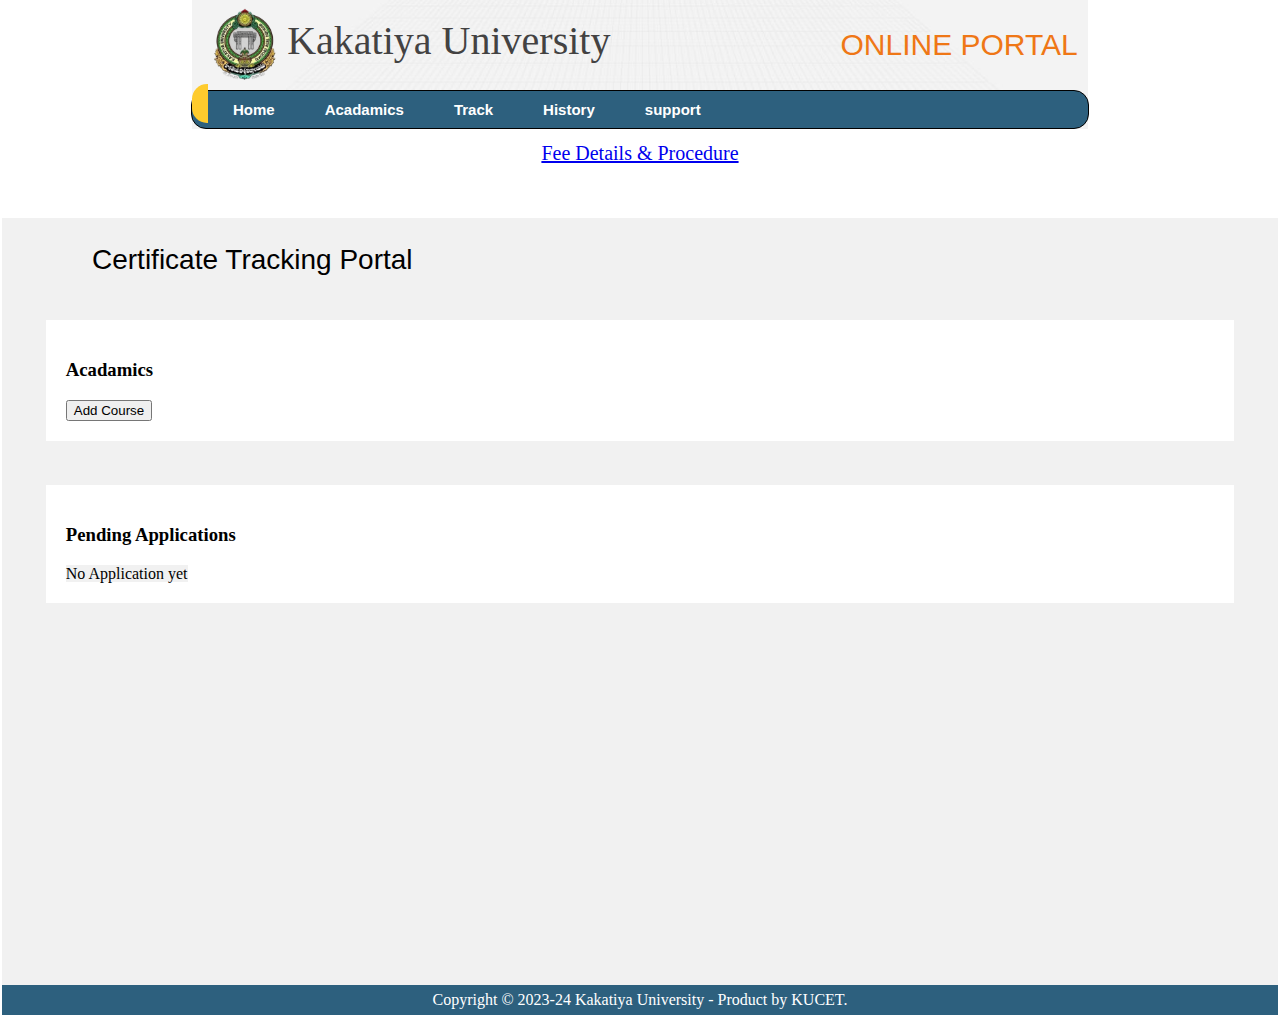
<file: index.html>
<!DOCTYPE html>
<html lang="en">
<head>
    <meta charset="UTF-8">
    <meta name="viewport" content="width=device-width, initial-scale=1.0">
    <title>kakatiya University Online portal</title>
    <link rel="stylesheet" href="./style.css">
    <link href="https://cdn.jsdelivr.net/npm/bootstrap@5.3.2/dist/css/bootstrap.min.css" rel="stylesheet" integrity="sha384-T3c6CoIi6uLrA9TneNEoa7RxnatzjcDSCmG1MXxSR1GAsXEV/Dwwykc2MPK8M2HN" crossorigin="anonymous">
    <link href="https://db.onlinewebfonts.com/c/f3258385782c4c96aa24fe8b5d5f9782?family=Old+English+Text+MT" rel="stylesheet">
    <link rel="stylesheet" href="https://cdnjs.cloudflare.com/ajax/libs/font-awesome/6.5.0/css/all.min.css" integrity="sha512-Avb2QiuDEEvB4bZJYdft2mNjVShBftLdPG8FJ0V7irTLQ8Uo0qcPxh4Plq7G5tGm0rU+1SPhVotteLpBERwTkw==" crossorigin="anonymous" referrerpolicy="no-referrer" />
</head>
<body>
    <div class="main">
        <div class="header-background">
            <div class="header">
                <img id="ku-logo" src="./imgs/ku-logo.png" />
                <div id="ku-text">Kakatiya University</div>
                <div id="online-portal">ONLINE PORTAL</div>
            </div>
            <div class="menu-container">
                <div class="menu">
                    <span id="home-width"><i class="fas fa-home home-logo"></i></span>
                    <a href="./index.html">Home</a>
                    <a href="">Acadamics</a>
                    <a href="./track.html">Track</a>
                    <a href="">History</a>
                    <a href="">support</a>
                    <!-- <a href="./login.html" id="login-link">Login</a> -->
                </div>
            </div>
        </div>
        <div class="fee-details">
            <!-- <a href="./pdfs/manual.pdf" style="display: flex; justify-content: center; font-size: 20px; margin-top: 1%;">Manual</a> -->
            <a href="./pdfs/payment_ku.pdf" style="display: flex; justify-content: center; font-size: 20px; margin-top: 1%;">Fee Details & Procedure</a>
        </div>
        <div class="body-section">
            <h1 id="welcome">Certificate Tracking Portal</h1>
            <div class="add-course">
                <h3>Acadamics</h3>
                <button class="btn btn-primary">
                    <a href="add-details.html" style="text-decoration: none; color: inherit;">
                        Add Course
                    </a>
                </button>
            </div>
            <div class="add-course">
                <h3>Pending Applications</h3>
                <span>No Application yet</span>
            </div>
        
            <div class="footer">
                Copyright © 2023-24 Kakatiya University - Product by KUCET.
            </div>
        </div>
    </div>
</body>
</html>
</file>
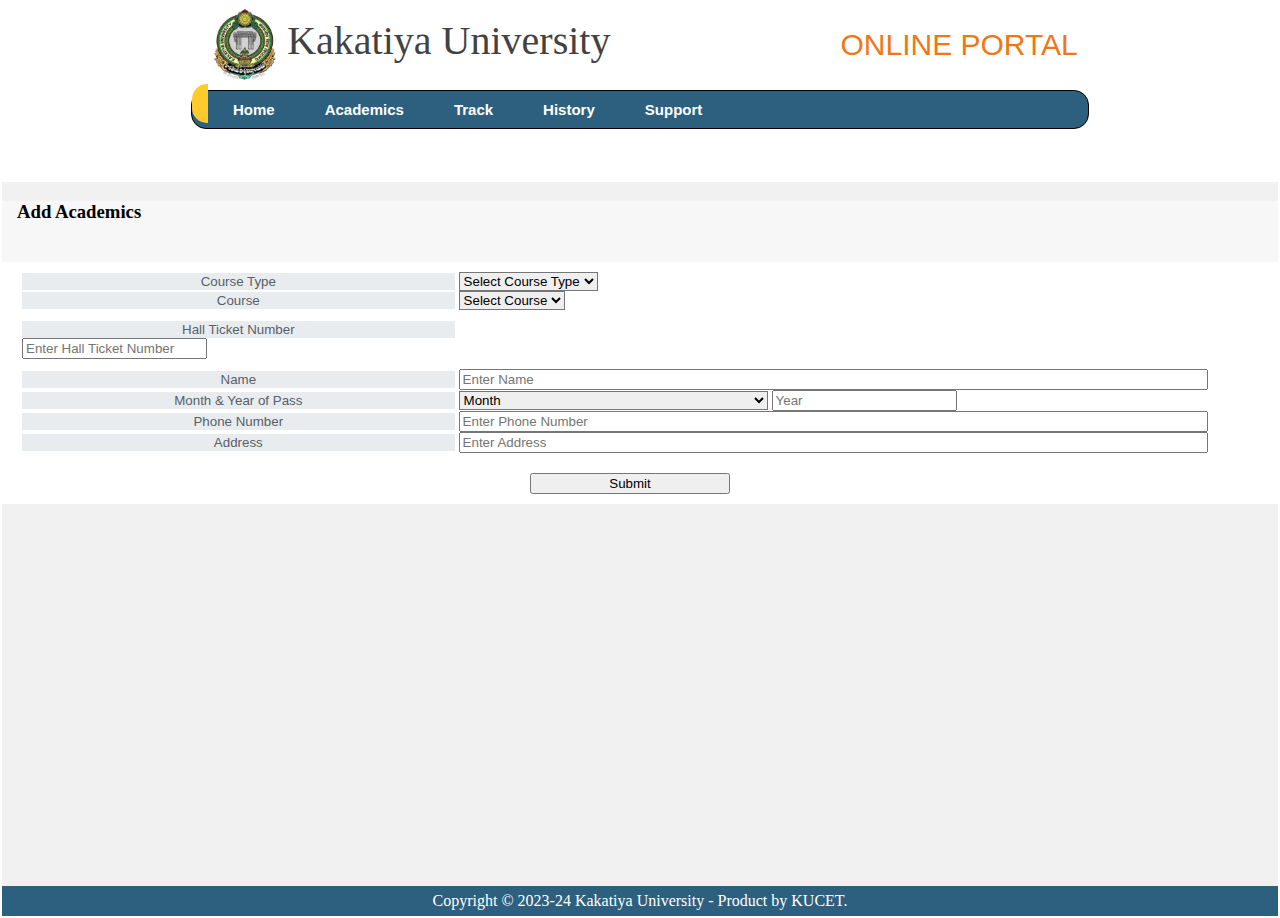
<file: add-details.html>
<!DOCTYPE html>
<html lang="en">
<head>
    <meta charset="UTF-8">
    <meta name="viewport" content="width=device-width, initial-scale=1.0">
    <title>kakatiya University Online Portal</title>
    <!-- Include necessary CSS files -->
    <!-- Bootstrap CSS -->
    <link href="https://cdn.jsdelivr.net/npm/bootstrap@5.3.2/dist/css/bootstrap.min.css" rel="stylesheet" integrity="sha384-T3c6CoIi6uLrA9TneNEoa7RxnatzjcDSCmG1MXxSR1GAsXEV/Dwwykc2MPK8M2HN" crossorigin="anonymous">
    <!-- Font Awesome CSS -->
    <link rel="stylesheet" href="https://cdnjs.cloudflare.com/ajax/libs/font-awesome/6.5.0/css/all.min.css" integrity="sha512-Avb2QiuDEEvB4bZJYdft2mNjVShBftLdPG8FJ0V7irTLQ8Uo0qcPxh4Plq7G5tGm0rU+1SPhVotteLpBERwTkw==" crossorigin="anonymous" referrerpolicy="no-referrer" />
    <!-- Custom CSS -->
    <link rel="stylesheet" href="style.css">
</head>
<body>
    <div class="main">
        <!-- Header Section -->
        <div class="header">
            <img id="ku-logo" src="./imgs/ku-logo.png" />
            <div id="ku-text" style="font-family: Old English Text MT;">Kakatiya University</div>
            <div id="online-portal">ONLINE PORTAL</div>
        </div>
        <!-- Menu Section -->
        <div class="menu-container">
            <div class="menu">
                <span id="home-width"><i class="fas fa-home home-logo"></i></span>
                <a href="index.html">Home</a>
                <a href="./add-details.html">Academics</a>
                <a href="./track.html">Track</a>
                <a href="">History</a>
                <a href="">Support</a>
                <!-- <a href="./login.html" id="login-link">Login</a> -->
            </div>
        </div>
        <!-- Body Section -->
        <div class="body-section">
            <div class="academics-container">
                <div class="add-academics-header">
                    <h3>Add Academics</h3>
                </div>
                <!-- Form for adding academics -->
                <form action="connect.php" method="post">
                    <div class="academics-body">
                        <!-- Course Type Select -->
                        <div class="row">
                            <div class="col-md-6 p-2 option-box">
                                <div class="d-flex">
                                    <button class="btn btn-secondary btn-course">Course Type</button>
                                    <select class="form-select form-width" aria-label="Default select example" id="select1" name="select1" onchange="selectCourse(this.id,'select2')">
                                        <option selected>Select Course Type</option>
                                        <option value="Under Graduation">Under Graduation</option>
                                        <option value="Post Graduation">Post Graduation</option>
                                        <option value="Professional">Professional</option>
                                    </select>
                                </div>
                            </div>
                            <!-- Course Select -->
                            <div class="col-md-6 p-2 option-box">
                                <div class="d-flex">
                                    <button class="btn btn-secondary btn-course">Course</button>
                                    <select class="form-select form-width" aria-label="Default select example" id="select2" name="select2" required>
                                        <option selected>Select Course</option>
                                    </select>
                                </div>
                            </div>
                        </div>
                        <!-- Hall Ticket Number Input -->
                        <div class="row hallticket-section">
                            <div class="d-flex">
                                <button class="btn btn-secondary btn-course">Hall Ticket Number</button>
                                <div class="input-group rounded">
                                    <input type="search" class="form-control rounded" placeholder="Enter Hall Ticket Number" aria-label="Search" aria-describedby="search-addon" name="hallticket" required>
                                    <span class="input-group-text border-0" id="search-addon">
                                    <i class="fas fa-search"></i>
                                    </span>
                                </div>
                            </div>
                        </div>
                        <!-- Name Input -->
                        <div class="row">
                            <div class="col-md-6 p-2 option-box">
                                <div class="d-flex">
                                    <button class="btn btn-secondary btn-course ">Name</button>
                                    <input class="namebox-academics" type="text" name="name" required placeholder="Enter Name"style="width: 60%;" >
                                </div>
                            </div>
                            <!-- Month & Year of Pass Select -->
                            <div class="col-md-6 p-2 option-box">
                                <div class="d-flex">
                                    <button class="btn btn-secondary btn-course">Month & Year of Pass</button>
                                    <select class="form-select month-section" aria-label="Default select example" name="month">
                                        <option selected>Month</option>
                                        <option value="January">January</option>
                                        <option value="February">February</option>
                                        <option value="March">March</option>
                                        <option value="April">April</option>
                                        <option value="May">May</option>
                                        <option value="June">June</option>
                                        <option value="July">July</option>
                                        <option value="August">August</option>
                                        <option value="September">September</option>
                                        <option value="October">October</option>
                                        <option value="November">November</option>
                                        <option value="December">December</option>
                                    </select>
                                    <input type="number" name="year" placeholder="Year" required>
                                </div>
                            </div>
                        </div>
                        <div class="row">
                            <div class="col-md-6 p-2 option-box">
                                <div class="d-flex">
                                    <button class="btn btn-secondary btn-course">Phone Number</button>
                                    <input type="number" name="Phone" id="" placeholder="Enter Phone Number" required style="width: 60%;">
                                </div>
                            </div>
                            <!-- Course Select -->
                            <div class="col-md-6 p-2 option-box">
                                <div class="d-flex">
                                    <button class="btn btn-secondary btn-course">Address</button>
                                    <input type="text" name="Address" id="" placeholder="Enter Address" required style="width: 60%;">
                                </div>
                            </div>
                        </div>
                        <!-- Submit Button -->
                        <div class="row details-submit-section">
                            <button type="submit" class="btn btn-primary submit-btn">Submit</button>
                        </div>
                    </div>
                </form>
            </div>
            <!-- Footer Section -->
            <div class="footer">
                Copyright © 2023-24 Kakatiya University - Product by KUCET.
            </div>
        </div>
    </div>

    <!-- JavaScript Section -->
    <script>
        // Function to dynamically populate course options based on course type selection
        function selectCourse(s1, s2) {
            var s1 = document.getElementById(s1);
            var s2 = document.getElementById(s2);

            s2.innerHTML = "";

            if (s1.value == "Under Graduation") {
                var optionArray = [
                    'b.Li.Sc|B.Li.Sc',
                    'bBA|BBA',
                    'bHM & CT|BHM & CT',
                    'history|History',
                    'b.Sc(B)|B.Sc(B)',
                    'b.Sc(M)|B.Sc(M)',
                    'b.Sc(V)|B.Sc(V)',
                    'b.Com|B.Com',
                    'b.A|B.A',
                    'b.B.M|B.B.M',
                    'bCA|BCA',
                    'b.Sc(V)]|B.Sc(V)'
                ];
            } else if (s1.value == "Post Graduation") {
                var optionArray = [
                    'pGDCA|PGDCA',
                    'pGDG&C|PGDG&C',
                    'm.A|M.A',
                    'story|Story',
                    'm.COM|M.COM',
                    'm.Sc|M.Sc',
                    'mASTER OF SOCIAL WORK|MASTER OF SOCIAL WORK',
                    'mASTER OF TOURISM|MASTER OF TOURISM',
                    'm.H.R.M.|M.H.R.M.',
                    'm.Li.Sc|M.Li.Sc',
                    'm.C.J.|M.C.J.',
                    'm.P.Ed|M.P.Ed'
                ];

            } else if (s1.value == "Professional") {
                var optionArray = [
                    'b.Ed|B.Ed',
                    'b.TECH|B.TECH',
                    'b.Pharmacy|B.Pharmacy',
                    'lAW|LAW',
                    'mBA|MBA',
                    'mCA|MCA',
                    'm.Pharmacy|M.Pharmacy',
                    'm.TECH|M.TECH',
                    'm.ED|M.ED',
                    'b.P.ED|B.P.ED',
                    'pHARM-D|PHARM-D',
                    'm.Sc 5-YEAR INTEGRATED CHEMISTRY|M.Sc 5-YEAR INTEGRATED CHEMISTRY',
                    'm.Sc 5-YEAR INTEGRATED BIOTECHNOLOGY|M.Sc 5-YEAR INTEGRATED BIOTECHNOLOGY'
                ];

            }
            for (var option in optionArray) {
                var pair = optionArray[option].split("|");
                var newOption = document.createElement("option");
                newOption.value = pair[0];
                newOption.innerHTML = pair[1];
                s2.options.add(newOption);
            }

        }
    </script>
</body>
</html>
</file>
<file: style.css>
body {
    margin: 0;
    padding: 0;
}

.header {
    margin-top: 0px;
    font-size: 30px;
    display: flex;
    align-items: center;
    justify-content: center;
}

.header-background {
    background-image: url(./imgs/title-background.jpg);
    background-size: 70% auto;
    background-repeat: no-repeat;
    background-position: center; 
    background-blend-mode: soft-light;
}

#ku-logo {
    height: 90px;
    width: 85px;
}

#ku-text {
    color: #434242;
    display: inline-block;
    font-family: "Old English Text MT";
    font-size: 40px;
    padding-top: 0;
    margin-bottom: 10px;
    margin-top: 0px;
    margin-right: 220px;
}

#online-portal {
    color: #EF7716;
    display: inline-block;
    font-family: Helvetica, "Trebuchet MS", Arial, sans-serif;
    margin-left: 10px;
    margin-top: 0px;
}

.home-logo {
    color: #898787;
    font-size: 25px;
    background-color: #FECB2D;
    border-top-left-radius: 15px;
    border-bottom-left-radius: 15px;
    padding-top: 12px;
    padding-left: 16px;
    height: 50px;
    width: 70px;
}

.menu {
    display: flex;
    background-color: #2D607E;
    color: white;
    align-items: center;
    min-width: 70%;
    max-width: 80%;
    align-self: center;
    font-size: 15px;
    font-weight: bold;
    border: 1px black solid;
    border-radius: 15px;
}

.menu-container {
    display: flex;
    justify-content: center;
}

.menu a {
    color: white;
    text-decoration: none;
    padding: 10px 25px;
    font-family: Helvetica, "Trebuchet MS", Arial, sans-serif;;
}

.menu a:hover {
    color: #FECB2D;
}

.menu img {
    padding: 10px 30px;
    border-top-left-radius: 10px;
    border-bottom-left-radius: 10px;
    clip-path: polygon(0 0, 75% 0%, 100% 50%, 75% 100%, 0 100%, 0% 50%);
}

#login-link {
    font-weight: normal;
    position: relative;
    margin-left: 50px;
}

#welcome {
    font-size: 28px;
    margin-top: 2%;
    margin-left: 90px;
    font-family: Helvetica, "Trebuchet MS", Arial, sans-serif;
    font-weight: 470;
}

.body-section {
    margin-top: 4%;
    background-color: #f1f1f1;
    border: 2px solid rgb(255, 255, 255);
}

.add-course span {
    background-color: #f1f1f1;
    width: 100%;
}

.add-course {
    margin: auto;
    background-color: #ffffff;
    margin-top: 3.5%;
    padding-left: 20px;
    width: 90%;
    padding: 20px;
}

.footer {
    height: 30px;
    background-color: #2D607E;
    width: 100%;
    color: white;
    margin-top: 30%;
    display: flex;
    justify-content: center;
    align-items: center;
}

.acadamics-container {
    margin-top: 20px !important;
    margin: auto;
    width: 88%;
    background-color: #ffffff;
}

.add-academics-header {
    background-color: #f7f7f7;
    padding-bottom: 20px;
    padding-left: 15px;
}

.academics-body {
    background-color: #ffffff;
    padding: 10px 20px;
}

.btn-course {
    width: 35%;
    color: #585f67 !important;
    border-radius: 0% !important;
    background-color: #e8ecef !important;
    border: 2px #e1e5e9 !important;
}

.hallticket-section {
    padding-top: 10px;
    padding-bottom: 10px;
}

.namebox-acadamics {
    width: 65% !important;
}

select {
    border-radius: 0% !important;
}
.track-submit-section, .details-submit-section{
    display: flex;
    justify-content: center;
}
.submit-btn,
.print-btn {
    margin-top: 20px !important;
    width: 200px !important;
}
.submit-btn{
    margin-right: 20px;
}

.print-submit-section {
    display: flex;
    justify-content: center;
    align-items: center;
    margin-top: 20px;
}

.month-section {
    width: 25% !important;
}

.tracking-link {
    margin-top: 3%;
    display: flex;
    justify-content: center;
}

.tracking-link a {
    color: orchid;
}

.tracking-link a:hover {
    color: forestgreen;
}
</file>
